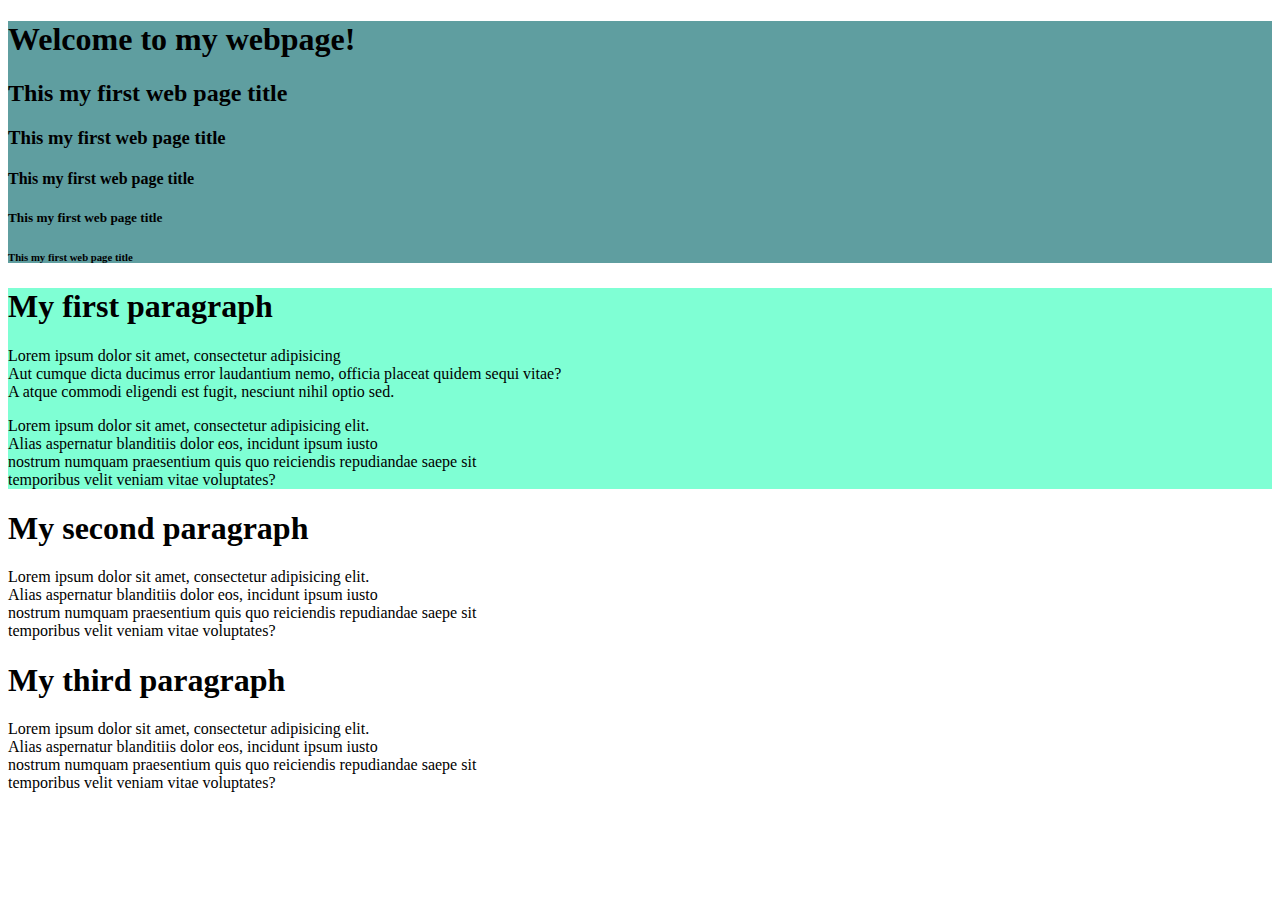
<file: files/index.html>
<!DOCTYPE html>
<html lang="en">
<head>
    <meta charset="UTF-8">
    <title>My first web page</title>

</head>
<body>
<div style="background-color: cadetblue"; style ="font-size: medium ">
    <h1>Welcome to my webpage!</h1>
    <h2>This my first web page title</h2>
    <h3>This my first web page title</h3>
    <h4>This my first web page title</h4>
    <h5>This my first web page title</h5>
    <h6>This my first web page title</h6>
</div>
<div style="background-color: aquamarine" >
<h1>My first paragraph</h1>
  <div style="font-size: medium">
<p>Lorem ipsum dolor sit amet, consectetur adipisicing <br>
    Aut cumque dicta ducimus error laudantium nemo, officia placeat quidem sequi vitae?<br>
    A atque commodi eligendi est fugit, nesciunt nihil optio sed.</p>

      <p>Lorem ipsum dolor sit amet, consectetur adipisicing elit.<br>
          Alias aspernatur blanditiis dolor eos, incidunt ipsum iusto<br>
          nostrum numquam praesentium quis quo reiciendis repudiandae saepe sit<br>
          temporibus velit veniam vitae voluptates?</p>
  </div>
</div>


<h1>My second paragraph</h1>
<p>Lorem ipsum dolor sit amet, consectetur adipisicing elit.<br>
    Alias aspernatur blanditiis dolor eos, incidunt ipsum iusto<br>
    nostrum numquam praesentium quis quo reiciendis repudiandae saepe sit<br>
    temporibus velit veniam vitae voluptates?</p>
<h1>My third paragraph</h1>
<p>Lorem ipsum dolor sit amet, consectetur adipisicing elit.<br>
    Alias aspernatur blanditiis dolor eos, incidunt ipsum iusto<br>
    nostrum numquam praesentium quis quo reiciendis repudiandae saepe sit<br>
    temporibus velit veniam vitae voluptates?</p>

</body>
</html>
</file>
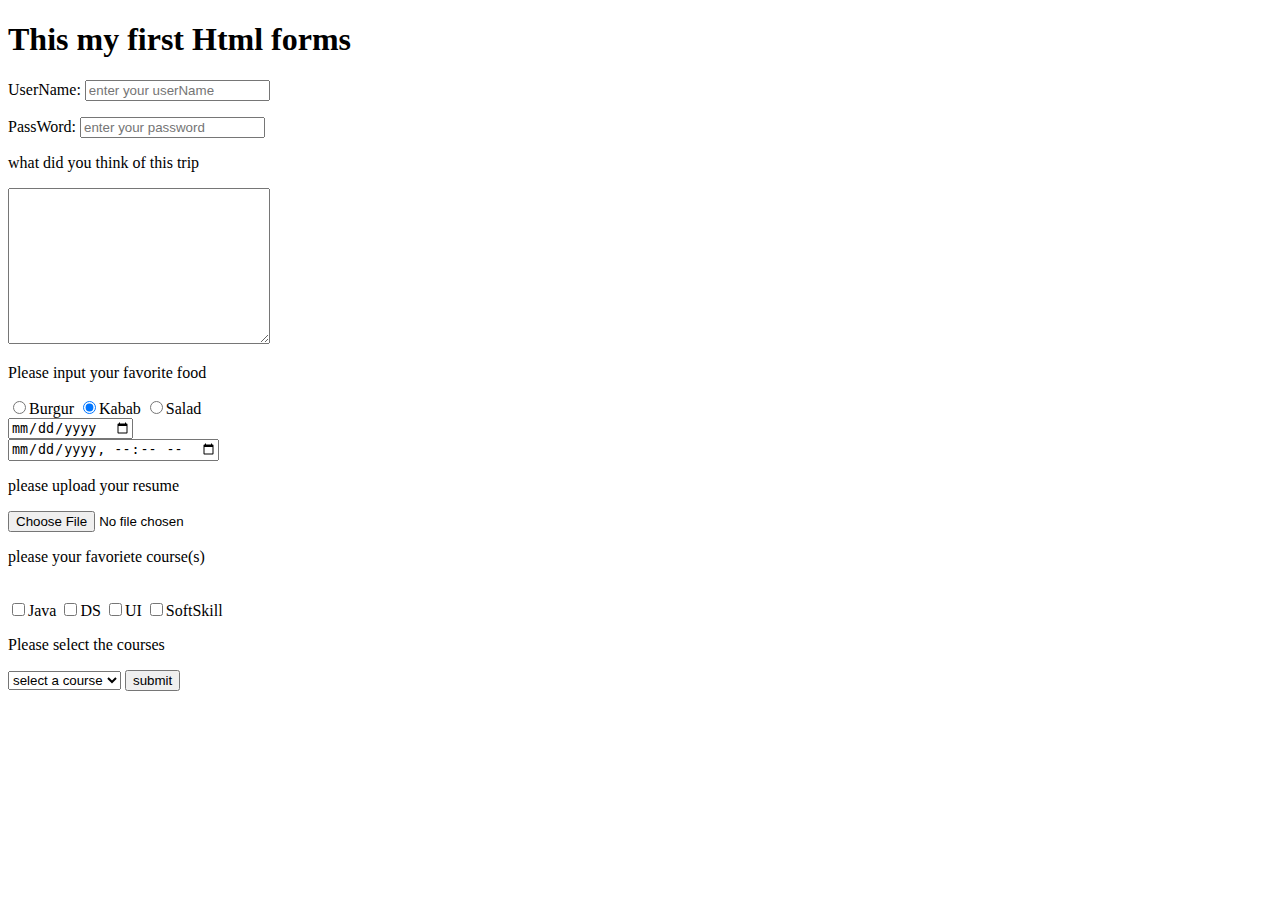
<file: files/Forms.html>
<!DOCTYPE html>
<html lang="en">
<head>
    <meta charset="UTF-8">
    <title>Forms</title>
</head>
<body>
<h1>This my first Html forms</h1>
   <form>
       <p>UserName:
           <input type="text" name="UserName" placeholder="enter your userName">
       </p>
       <p>
           PassWord:
           <input type="password" placeholder="enter your password">
       </p>

       <p>
           what did you think of this trip
             </p>
       <label>
           <textarea cols="30" rows="10"  placeholder="enter your commernt"> </textarea>
       </label>
       <br>
       <p>Please input your favorite food </p>
       <input type="radio" name="food" value="Burgur">Burgur
       <input type="radio" name="food" value="Kabab" checked>Kabab
       <input type="radio" name="food" value="Salad">Salad
          <br>
       <input type="date" >
       <br>
       <input type="datetime-local">
       <br>
       <p>please upload your resume</p>
       <input type="file">
       <p>please your favoriete course(s)       </p>
       <br>
       <label for="Java">
       <input type="checkbox" name="courses" value="java" id="Java">Java
       </label>
       <input type="checkbox" name="courses" value="DS">DS
       <input type="checkbox" name="courses" value="UI">UI
       <input type="checkbox" name="courses" value="SoftSkill">SoftSkill
       <br>
       <p>Please select the courses</p>
        <select>
            <option value="" disabled selected>select a course </option>
            <option value="Jd">Java developer</option>
            <option value="st">Java Sdet</option>
            <option value="cs">cyber security</option>
            <option value="UI">UI developer</option>
        </select>
       <input type="submit" value="submit">


   </form>

</body>
</html>
</file>
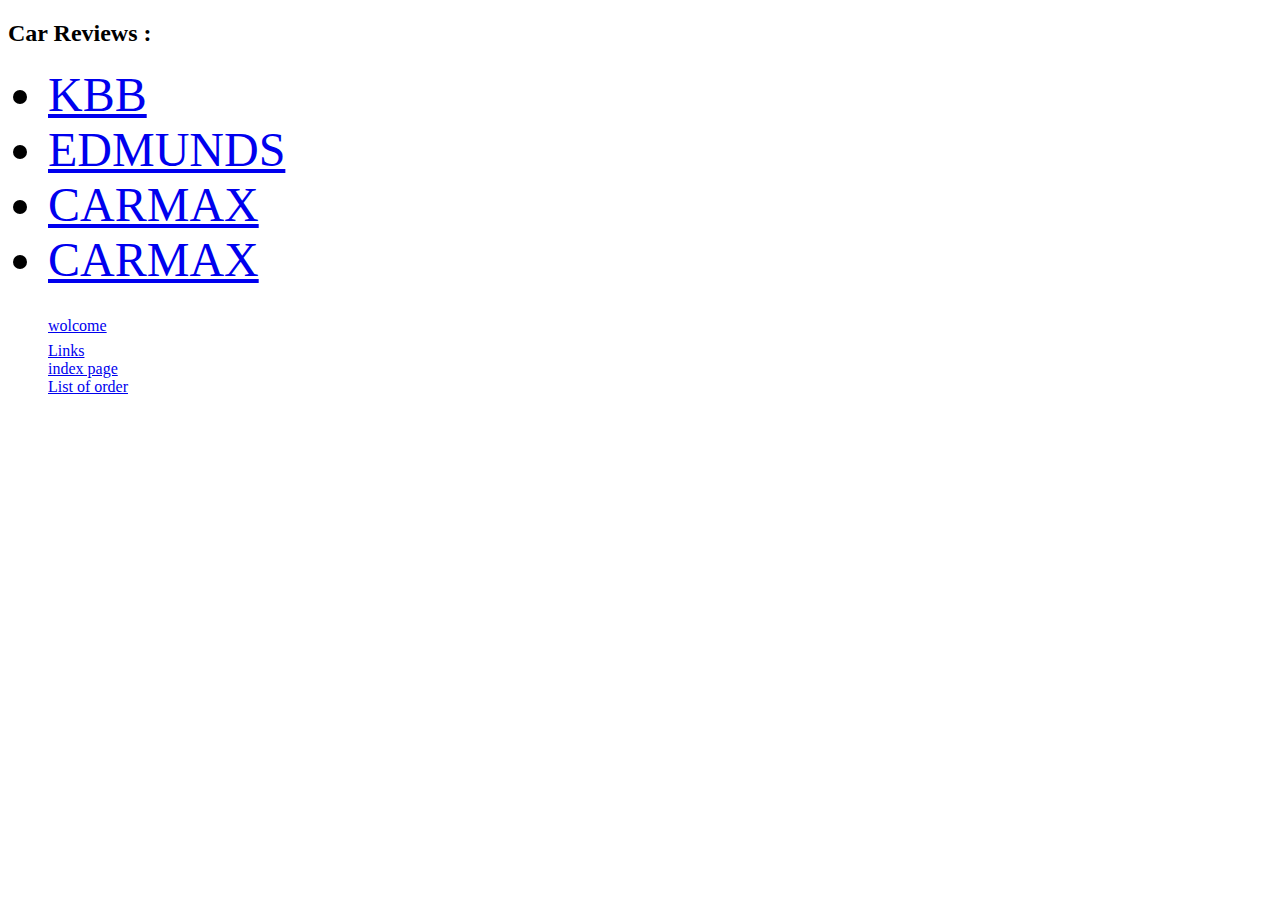
<file: files/Links.html>
<!DOCTYPE html>
<html lang="en">
<head>
    <meta charset="UTF-8">
    <title>LisksPractice</title>
</head>
<body>
<h2>Car Reviews :</h2>
<ul>
    <font size="10">
        <li> <a href="https://www.kbb.com/" target="_blank">KBB</a></li>
        <li> <a href="https://www.edmunds.com/" target="_blank">EDMUNDS</a></li>
        <li> <a href="http://www.carmax.com" target="_blank">CARMAX</a></li>
        <li> <a href="http://www.carmax.com" target="_blank">CARMAX</a></li>

    </font>

    <a href="welcome.html" target="_blank">wolcome </a><br>
    <a href="Links.html" target="_blank">Links </a><br>
    <a href="index.html" target="_blank"> index page </a><br>
    <a href="orderedList.html" target="_blank"> List of order </a><br>
</ul>


</body>
</html>
</file>
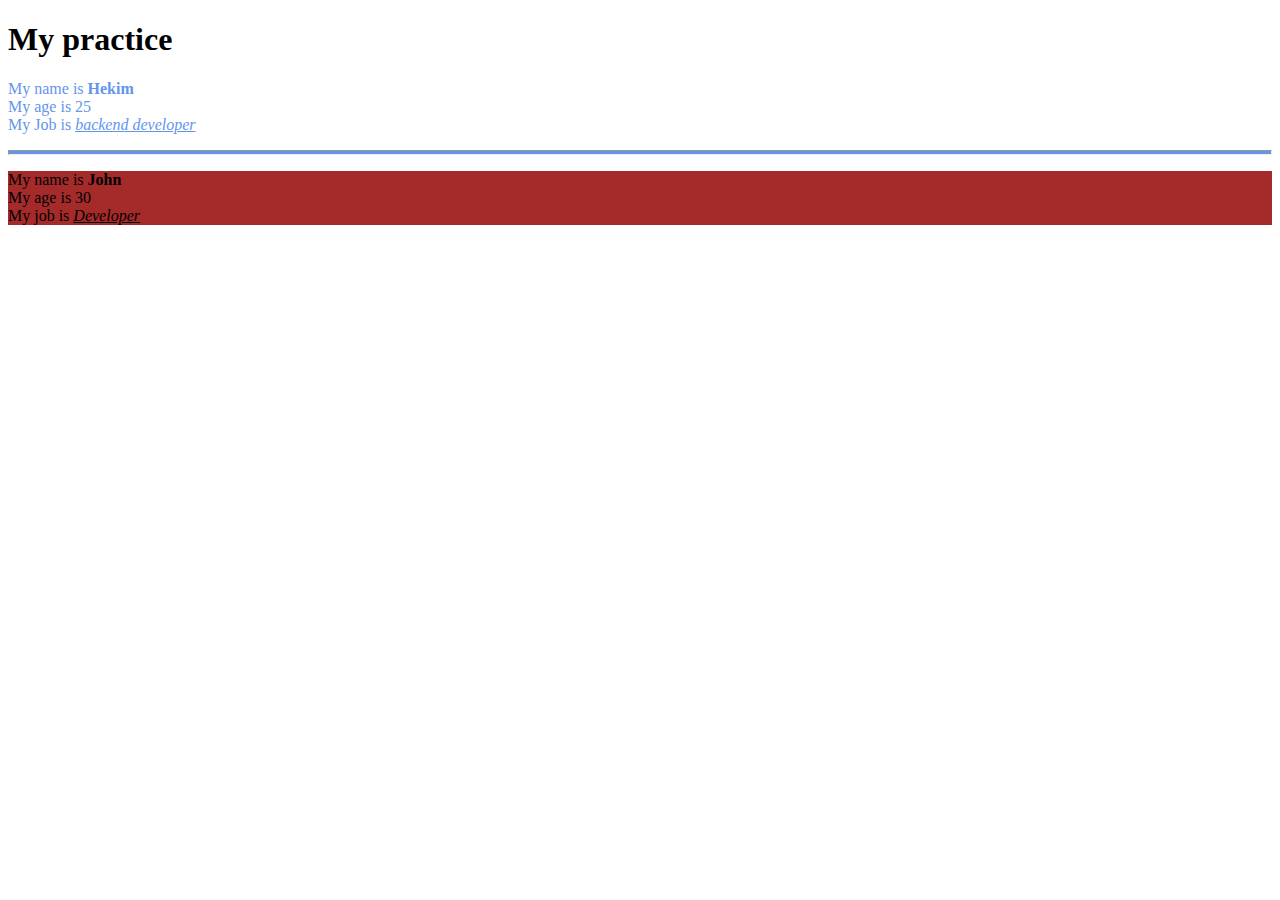
<file: files/pratice3.html>
<!DOCTYPE html>
<html lang="en">
<head>
    <meta charset="UTF-8" />
    <meta name="viewport" content="width=device-width, initial-scale=1.0" />
    <meta http-equiv="X-UA-Compatible" content="ie=edge" />
    <link
            rel="stylesheet"
            href="https://stackpath.bootstrapcdn.com/bootstrap/4.1.1/css/bootstrap.min.css"
            integrity="sha384-WskhaSGFgHYWDcbwN70/dfYBj47jz9qbsMId/iRN3ewGhXQFZCSftd1LZCfmhktB"
            crossorigin="anonymous"
    />
    <meta charset="UTF-8">
    <title>Pratice3</title>
</head>
<body>
   <h1>My practice</h1>
<p style="color: cornflowerblue">
    My name is <strong>Hekim</strong><br>
    My age is 25<br>
    My Job is <em><u>  backend developer    </u> </em>  <br>
</p>
<hr size="5px"  style="background-color: cornflowerblue" />
<p style= background-color:brown >
    My name is  <strong>  John </strong><br>
    My age is 30<br>
    My job is  <em> <u> Developer  </u></em> <br>
</p>
</body>
</html>
</file>
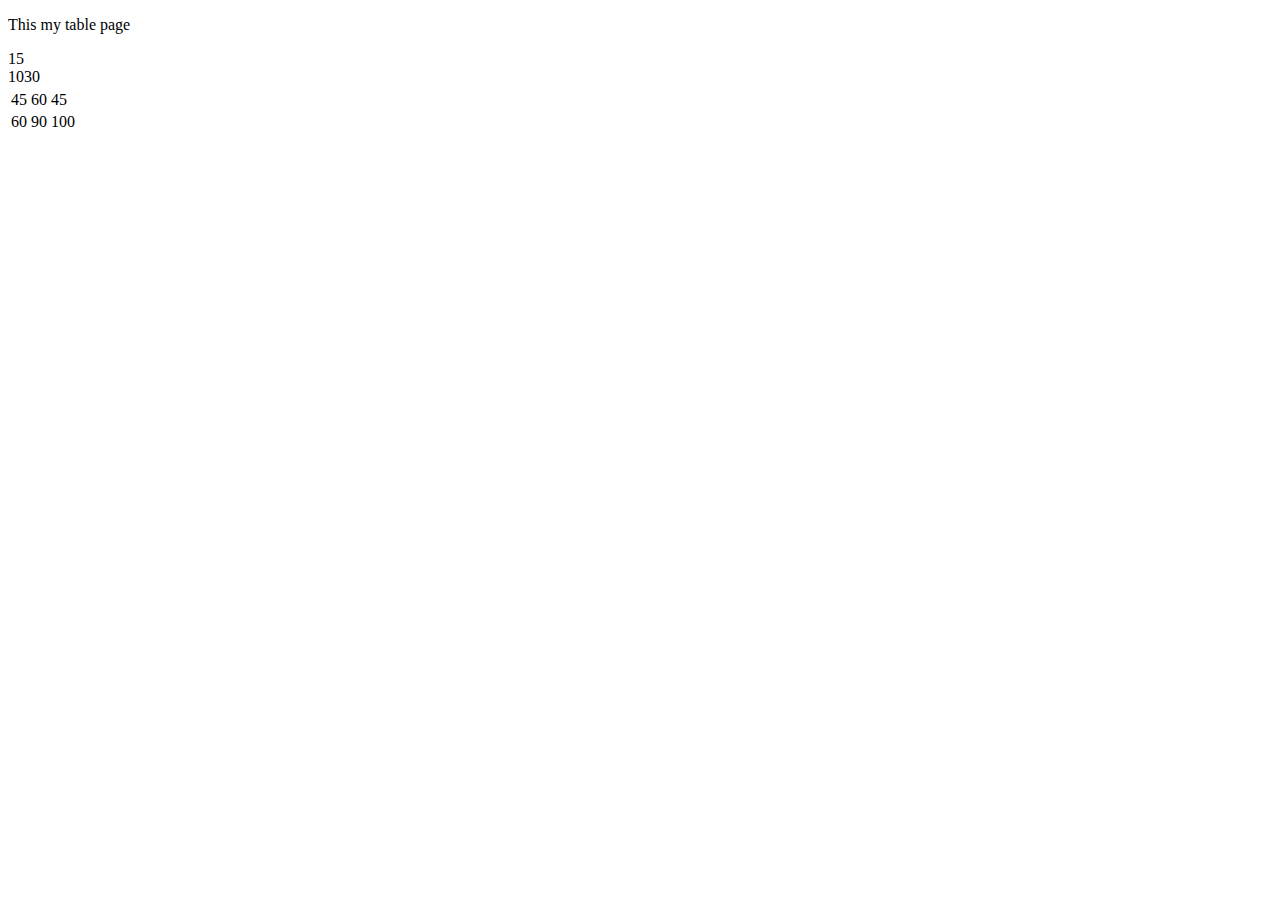
<file: files/Tables.html>
<!DOCTYPE html>
<html lang="en">
<head>
    <meta charset="UTF-8">
    <title>Tables</title>
</head>
<body>
      <p>This my table page </p>
       <table>
           <tr>
              <tq>15</tq><br>
              <tq>10</tq>
              <tq>30</tq>
           </tr>
            <tr>
               <td>45</td>
               <td>60</td>
               <td>45</td>
            </tr>
           <tr>
               <td>60</td>
               <td>90</td>
               <td>100</td>

           </tr>

       </table>

</body>
</html>
</file>
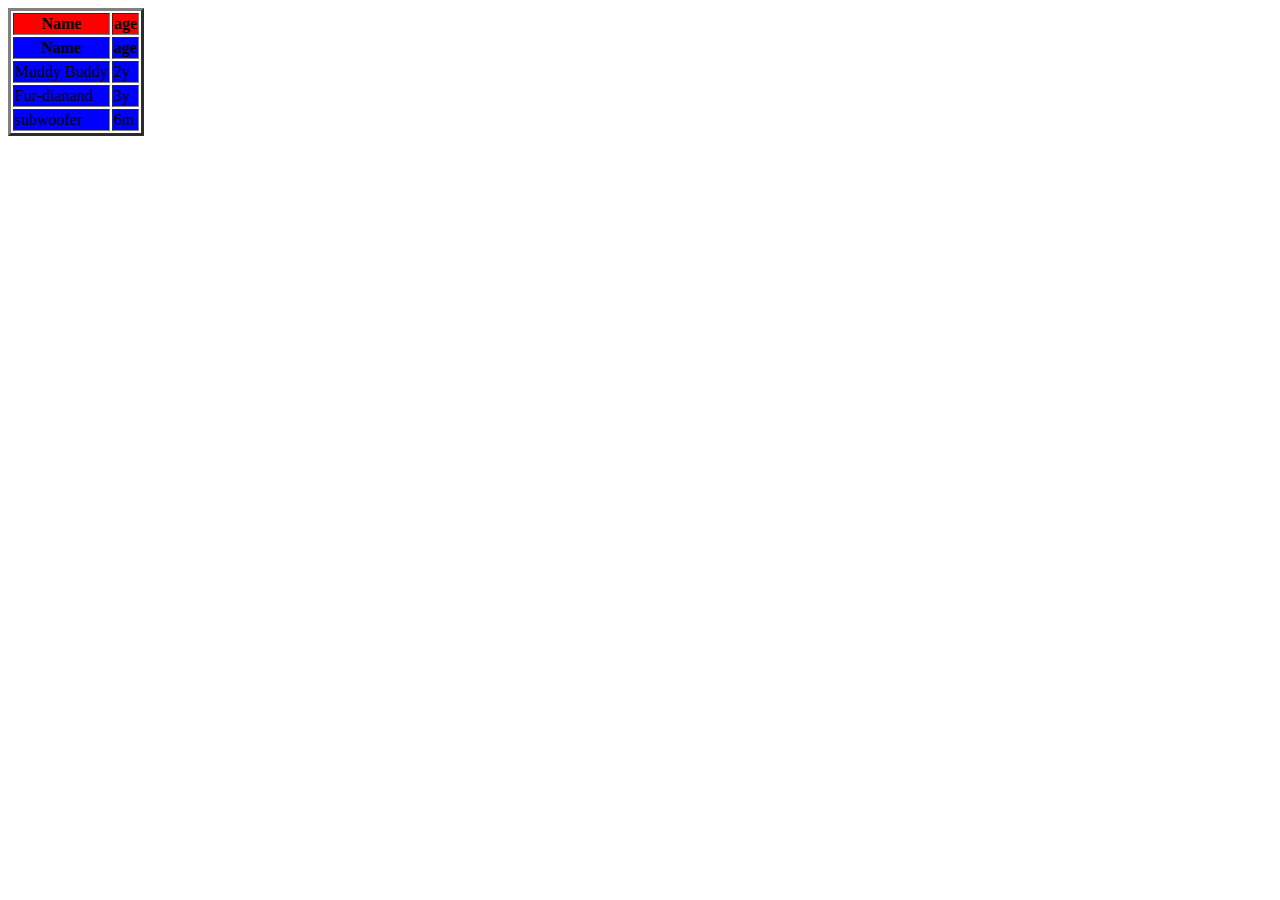
<file: files/Tables2.html>
<!DOCTYPE html>
<html lang="en">
<head>
    <meta charset="UTF-8">
    <title>Title</title>
</head>
<body>
<table  border="3px">

    <thead bgcolor="red " >
    <tr>
        <th>Name</th>
        <th> age </th>
    </tr>
    </thead>

  <tbody bgcolor="blue" >
  <tr>
      <th>Name</th>
      <th> age </th>
  </tr>
  <tr>
      <td>Muddy Buddy </td>
      <td>2y</td>
  </tr>
  <tr>
      <td>Fur-dianand</td>
      <td> 3y</td>
  </tr>
  <tr>
      <td> subwoofer </td>
      <td>   6m</td>
  </tr>
  </tbody>



</table>


</body>
</html>
</file>
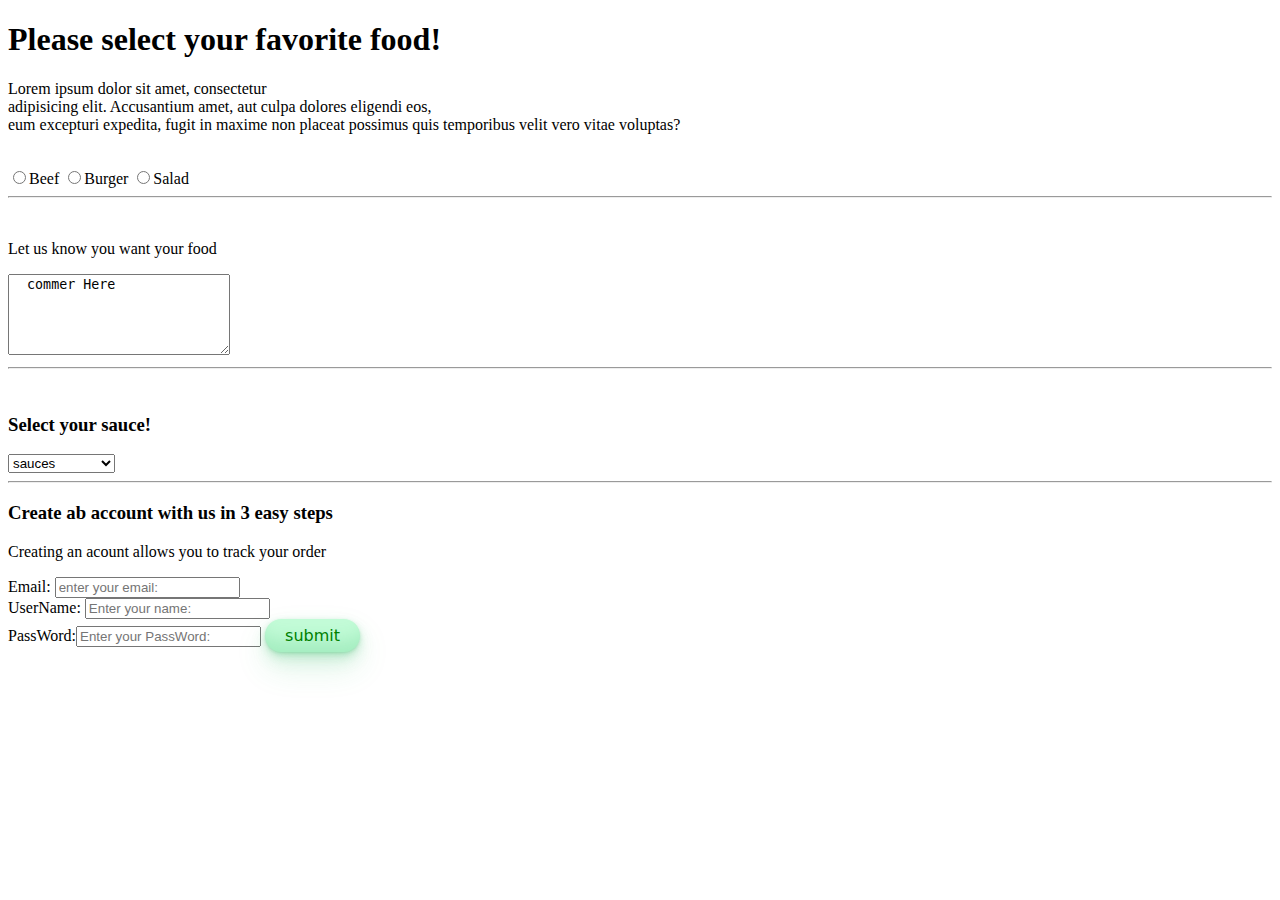
<file: files/olafVlog/Practice13.html>
<!DOCTYPE html>
<html lang="en">
<head>
    <meta charset="UTF-8" />
    <meta name="viewport" content="width=device-width, initial-scale=1.0" />
    <meta http-equiv="X-UA-Compatible" content="ie=edge" />
    <link
            rel="stylesheet"
            href="https://stackpath.bootstrapcdn.com/bootstrap/4.1.1/css/bootstrap.min.css"
            integrity="sha384-WskhaSGFgHYWDcbwN70/dfYBj47jz9qbsMId/iRN3ewGhXQFZCSftd1LZCfmhktB"
            crossorigin="anonymous"
    />
    <meta charset="UTF-8">
    <title>formsPractice</title>
    <link rel="stylesheet" href="../Css/cssStyles.css">


</head>
<body class="class1">
<h1>Please select your favorite food!</h1>
<form>
    <p  class="class1">Lorem ipsum dolor sit amet, consectetur<br>
        adipisicing elit. Accusantium amet, aut culpa dolores eligendi eos,<br>
        eum excepturi expedita, fugit in maxime non placeat possimus quis temporibus velit vero vitae voluptas?</p><br>
    <input type="radio" name="food" value="Beef" >Beef
    <input type="radio" name="food"value="Burger" >Burger
    <input type="radio" name="food" value="Salad" >Salad
    <hr >
     <br>
    <p style="font-size: medium">Let us know you want your food</p>
     <textarea cols="25" rows="5 "  placeholder  ="comment here">  commer Here</textarea>
    <hr>
    <br>

    <h3 >Select your sauce!</h3>
    <select class="class1">
        <option value="sauces" disabled selected> sauces</option>
        <option value="beef">beef sauce </option>
        <option value="beef">chicken sauce </option>
        <option value="beef">lamp sauce </option>
    </select>
    <hr>
    <h3>
         Create ab account with us in 3 easy steps</h3>
    <p>Creating an acount allows you to track your order</p>
   Email:
       <input type="email" name="Email" placeholder="enter your email:">
    <br>
   UserName: <input type="text" name="UserName" placeholder="Enter your name: ">
    <br>
    PassWord:<input type="password" name="passWord" placeholder="Enter your PassWord: ">

    <input class="button-33" type="submit" value="submit" id="submit">


</form>

</body>
</html>
</file>
<file: files/Css/cssStyles.css>
/*body{*/
/*    background-color: #a6b8b8;*/
/*}*/
/*p{*/
/*    background-color: #89f1f4;*/
/*    font-size: 20px;*/
/*    font-family: "Comic Sans MS";*/
/*}*/
/*.class1{*/
/*    background-color: #CCD3CA;*/
/*    font-size: 20px;*/
/*    font-family: "FangSong";*/
/*    color: forestgreen;*/
/*}*/
/*ident{*/
/*    background-color: #95df80;*/
/*}*/
/*#submit{*/
/*    background-color: #95df80;*/
.btn1 {
    background-color: #053e75;
    font-size: 25px;
}

.btn1:hover {
    background-color: #65686b;
    font-size: 25px;
}

.btnFont {
    font-family: OpenSymbol;
}


/* CSS */
.button-33 {
    background-color: #c2fbd7;
    border-radius: 100px;
    box-shadow: rgba(44, 187, 99, .2) 0 -25px 18px -14px inset, rgba(44, 187, 99, .15) 0 1px 2px, rgba(44, 187, 99, .15) 0 2px 4px, rgba(44, 187, 99, .15) 0 4px 8px, rgba(44, 187, 99, .15) 0 8px 16px, rgba(44, 187, 99, .15) 0 16px 32px;
    color: green;
    cursor: pointer;
    display: inline-block;
    font-family: CerebriSans-Regular, -apple-system, system-ui, Roboto, sans-serif;
    padding: 7px 20px;
    text-align: center;
    text-decoration: none;
    transition: all 250ms;
    border: 0;
    font-size: 16px;
    user-select: none;
    -webkit-user-select: none;
    touch-action: manipulation;
}

.button-33:hover {
    box-shadow: rgba(44, 187, 99, .35) 0 -25px 18px -14px inset, rgba(44, 187, 99, .25) 0 1px 2px, rgba(44, 187, 99, .25) 0 2px 4px, rgba(44, 187, 99, .25) 0 4px 8px, rgba(44, 187, 99, .25) 0 8px 16px, rgba(44, 187, 99, .25) 0 16px 32px;
    transform: scale(1.05) rotate(-1deg);
}
</file>
